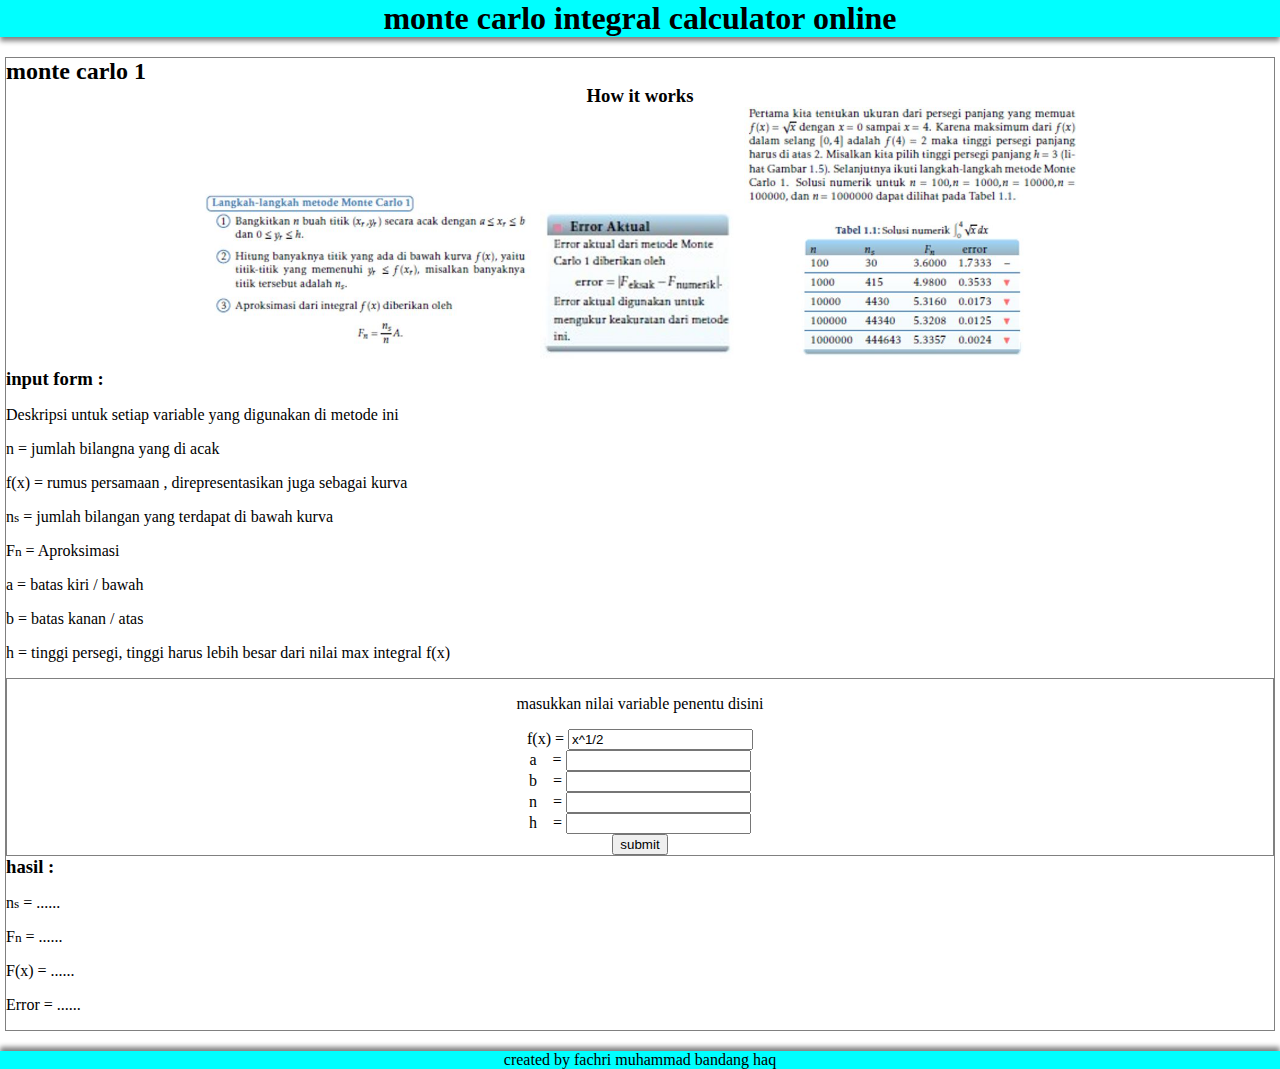
<file: index.html>
<!DOCTYPE html>
<html>
    <head>
        <title>Monte carlo integral calculator online</title>
        <meta charset="UTF-8">
        <meta name="viewport" content="width=device-width, initial-scale=1">
        <link rel="stylesheet" href="styles.css">
    </head> 
    <body>
        <header>
            <h1>monte carlo integral calculator online</h1>
        </header>
        <div class="monte-carlo">
            <div class="method">
                <h2>monte carlo 1</h2>
                <div class="img-container">
                    <h3>How it works</h3>
                    <img src="image/metode.JPG" alt="Dummy Image">
                    <img src="image/error.JPG" alt="Dummy Image" style="width: 200px;">
                    <img src="image/sample soal.JPG" alt="Dummy Image">
                </div> 
            </div>
            <form class="monte-carlo-input">
                <h3> input form : </h3>
                <p>Deskripsi untuk setiap variable yang digunakan di metode ini</p>
                <div class="var-desc">
                    <p> n = jumlah bilangna yang di acak </p>
                    <p> f(x) = rumus persamaan , direpresentasikan juga sebagai kurva</p>
                    <p> n<small>s</small> = jumlah bilangan yang terdapat di bawah kurva</p>
                    <p> F<small>n</small> = Aproksimasi </p>
                    <p> a = batas kiri / bawah </p>
                    <p> b = batas kanan / atas </p>
                    <p> h = tinggi persegi, tinggi harus lebih besar dari nilai max integral f(x) </p>
                </div>
                <div class="var-input">
                    <p>masukkan nilai variable penentu disini</p>
                    <label for="fx">f(x) = </label>
                    <input type="text" id="fx" name="fx" value="x^1/2" readonly></br>
                    <label for="a">a &nbsp;&nbsp;&nbsp;= </label>
                    <input type="number" id="a" name="a"></br>
                    <label for="b">b &nbsp;&nbsp;&nbsp;= </label>
                    <input type="number" id="b" name="b"></br>
                    <label for="n">n &nbsp;&nbsp;&nbsp;= </label>
                    <input type="number" id="n" name="n" step=10></br>
                    <label for="h">h &nbsp;&nbsp;&nbsp;= </label>
                    <input type="number" id="h" name="h"></br>
                    <button type="button" id="submit">submit</button> 
                </div>
            </form>
            <div class="var-output">
                <h3> hasil : </h3>
                <p> n<small>s</small> = <span id="var-ns"> ...... </span> </p>
                <p> F<small>n</small> = <span id="var-Fn"> ...... </span>  </p>
                <p> F(x) = <span id="var-Fx"> ...... </span>  </p>
                <p> Error = <span id="var-Error"> ...... </span>  </p>
            </div>
        </div>
        <footer>
            <span>
                created by fachri muhammad bandang haq
            </span>
        </footer>
        <script type="text/javascript" src="monte-carlo-computional.js"></script>
    </body>
</html>
</file>
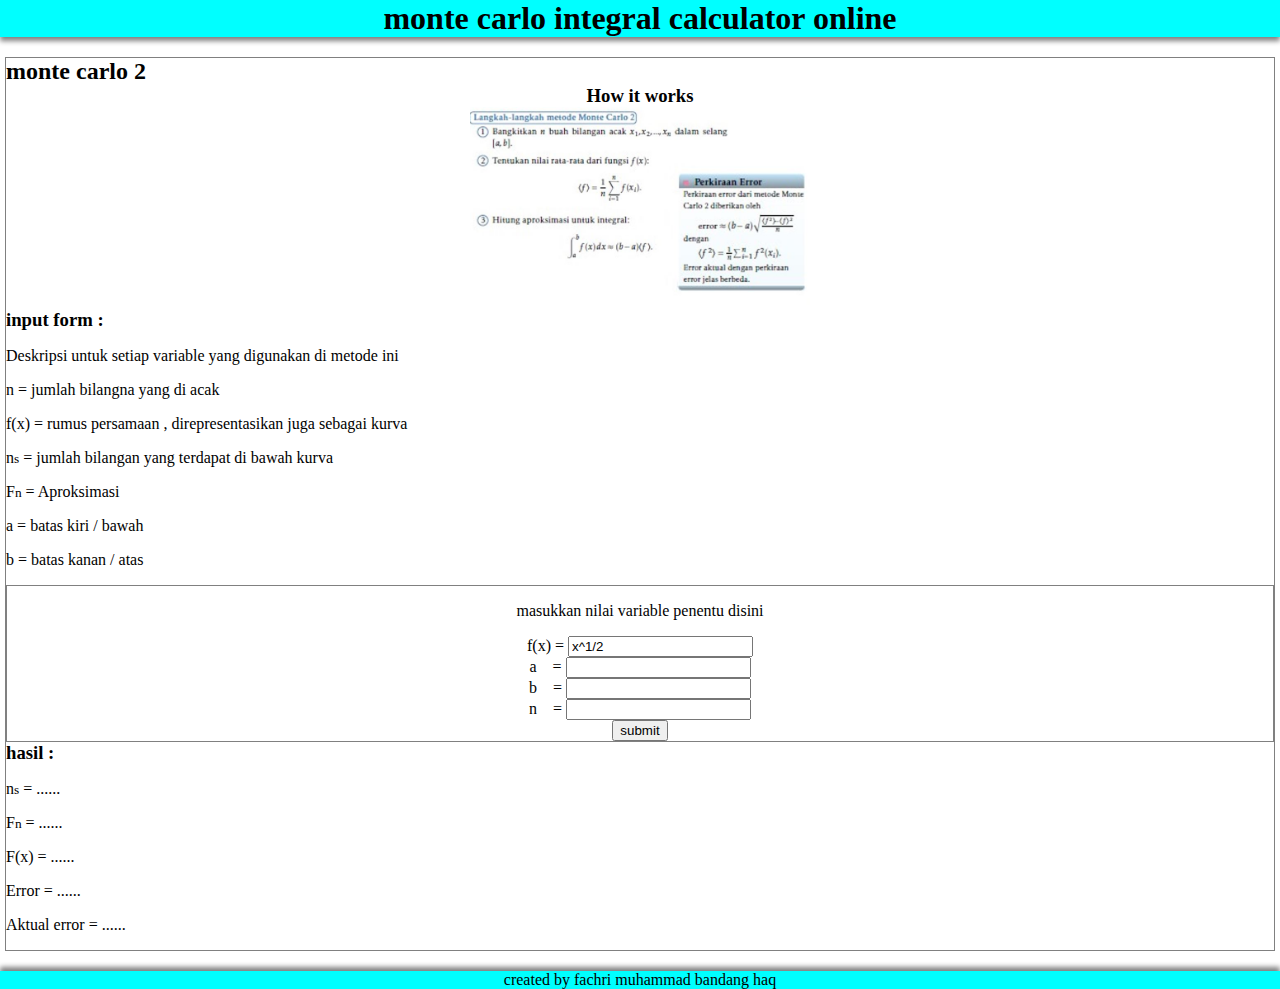
<file: montecarlo2.html>
<!DOCTYPE html>
<html>
    <head>
        <title>Monte carlo integral calculator online</title>
        <meta charset="UTF-8">
        <meta name="viewport" content="width=device-width, initial-scale=1">
        <link rel="stylesheet" href="styles.css">
    </head> 
    <body>
        <header>
            <h1>monte carlo integral calculator online</h1>
        </header>
        <div class="monte-carlo">
            <div class="method">
                <h2>monte carlo 2</h2>
                <div class="img-container">
                    <h3>How it works</h3>
                    <img src="image/metode2.JPG" alt="Dummy Image">
                </div> 
            </div>
            <form class="monte-carlo-input">
                <h3> input form : </h3>
                <p>Deskripsi untuk setiap variable yang digunakan di metode ini</p>
                <div class="var-desc">
                    <p> n = jumlah bilangna yang di acak </p>
                    <p> f(x) = rumus persamaan , direpresentasikan juga sebagai kurva</p>
                    <p> n<small>s</small> = jumlah bilangan yang terdapat di bawah kurva</p>
                    <p> F<small>n</small> = Aproksimasi </p>
                    <p> a = batas kiri / bawah </p>
                    <p> b = batas kanan / atas </p>
                </div>
                <div class="var-input">
                    <p>masukkan nilai variable penentu disini</p>
                    <label for="fx">f(x) = </label>
                    <input type="text" id="fx" name="fx" value="x^1/2" readonly></br>
                    <label for="a">a &nbsp;&nbsp;&nbsp;= </label>
                    <input type="number" id="a" name="a"></br>
                    <label for="b">b &nbsp;&nbsp;&nbsp;= </label>
                    <input type="number" id="b" name="b"></br>
                    <label for="n">n &nbsp;&nbsp;&nbsp;= </label>
                    <input type="number" id="n" name="n" step=10></br>
                    <button type="button" id="submit2">submit</button> 
                </div>
            </form>
            <div class="var-output">
                <h3> hasil : </h3>
                <p> n<small>s</small> = <span id="var-ns"> ...... </span> </p>
                <p> F<small>n</small> = <span id="var-Fn"> ...... </span>  </p>
                <p> F(x) = <span id="var-Fx"> ...... </span>  </p>
                <p> Error = <span id="var-Error"> ...... </span>  </p>
                <p> Aktual error = <span id="var-Error2"> ...... </span>  </p>
            </div>
        </div>
        <footer>
            <span>
                created by fachri muhammad bandang haq
            </span>
        </footer>
        <script type="text/javascript" src="monte-carlo-computional.js"></script>
    </body>
</html>
</file>
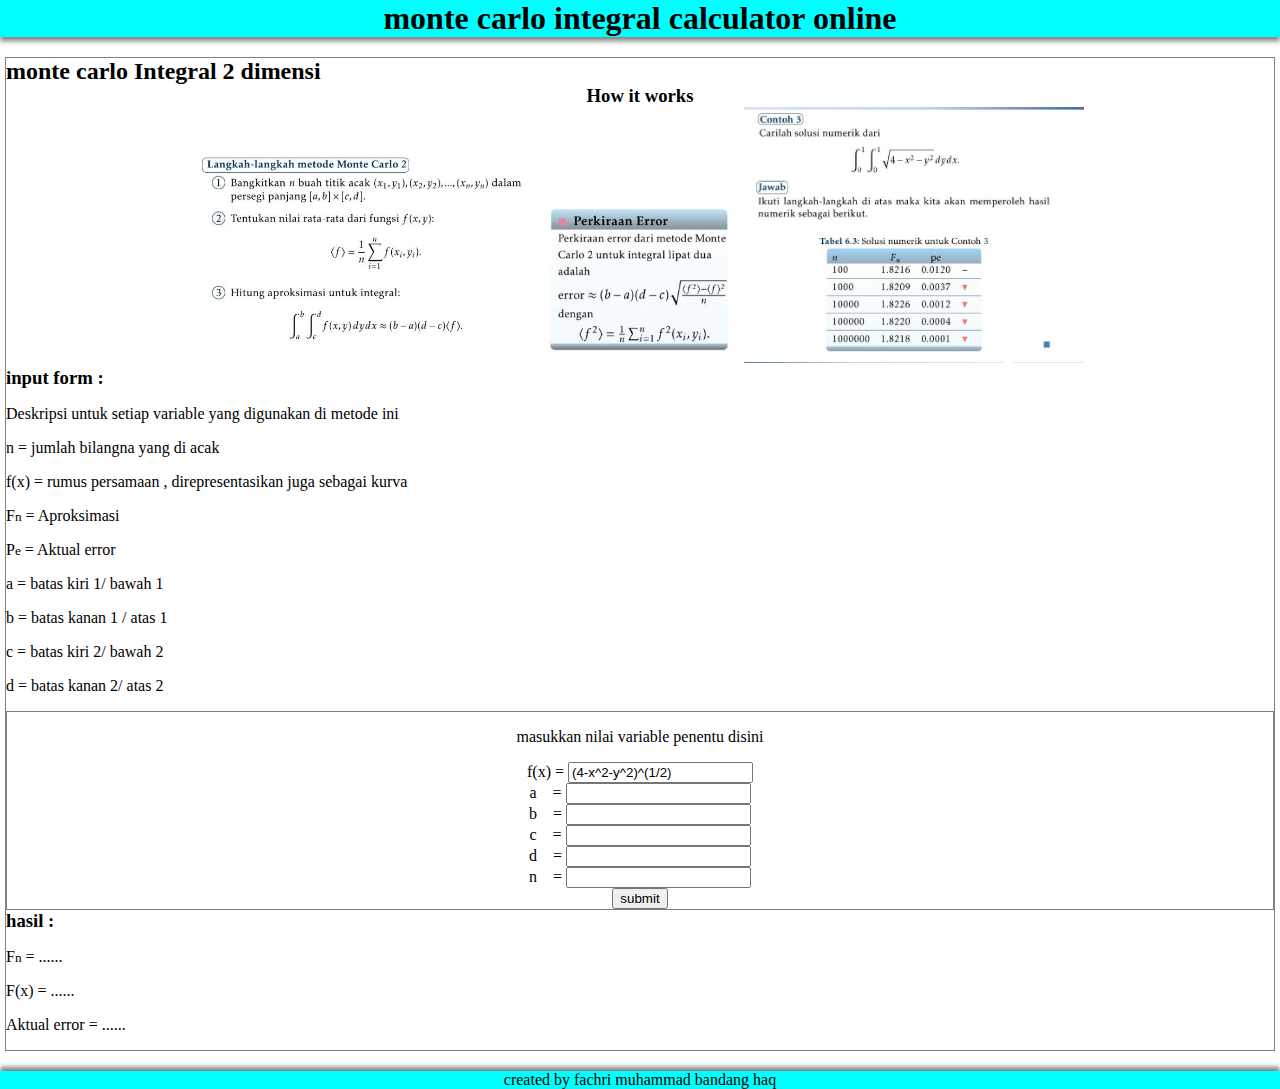
<file: montecarlo3.html>
<!DOCTYPE html>
<html>
    <head>
        <title>Monte carlo integral calculator online</title>
        <meta charset="UTF-8">
        <meta name="viewport" content="width=device-width, initial-scale=1">
        <link rel="stylesheet" href="styles.css">
    </head> 
    <body>
        <header>
            <h1>monte carlo integral calculator online</h1>
        </header>
        <div class="monte-carlo">
            <div class="method">
                <h2>monte carlo Integral 2 dimensi</h2>
                <div class="img-container">
                    <h3>How it works</h3>
                    <img src="image/metode3.JPG" alt="Dummy Image">
                    <img src="image/error2.JPG" alt="Dummy Image" style="width: 200px;">
                    <img src="image/sample soal 2.JPG" alt="Dummy Image">
                </div> 
            </div>
            <form class="monte-carlo-input">
                <h3> input form : </h3>
                <p>Deskripsi untuk setiap variable yang digunakan di metode ini</p>
                <div class="var-desc">
                    <p> n = jumlah bilangna yang di acak </p>
                    <p> f(x) = rumus persamaan , direpresentasikan juga sebagai kurva</p>
                    <p> F<small>n</small> = Aproksimasi </p>
                    <p> P<small>e</small> = Aktual error </p>
                    <p> a = batas kiri 1/ bawah 1</p>
                    <p> b = batas kanan 1 / atas 1</p>
                    <p> c = batas kiri 2/ bawah 2</p>
                    <p> d = batas kanan 2/ atas 2</p>
                </div>
                <div class="var-input">
                    <p>masukkan nilai variable penentu disini</p>
                    <label for="fx">f(x) = </label>
                    <input type="text" id="fx" name="fx" value="(4-x^2-y^2)^(1/2)" readonly></br>
                    <label for="a">a &nbsp;&nbsp;&nbsp;= </label>
                    <input type="number" id="a" name="a"></br>
                    <label for="b">b &nbsp;&nbsp;&nbsp;= </label>
                    <input type="number" id="b" name="b"></br>
                    <label for="c">c &nbsp;&nbsp;&nbsp;= </label>
                    <input type="number" id="c" name="c"></br>
                    <label for="d">d &nbsp;&nbsp;&nbsp;= </label>
                    <input type="number" id="d" name="d"></br>
                    <label for="n">n &nbsp;&nbsp;&nbsp;= </label>
                    <input type="number" id="n" name="n" step=10></br>
                    <button type="button" id="submit3">submit</button> 
                </div>
            </form>
            <div class="var-output">
                <h3> hasil : </h3>
                <p> F<small>n</small> = <span id="var-Fn"> ...... </span>  </p>
                <p> F(x) = <span id="var-Fx"> ...... </span>  </p>
                <p> Aktual error = <span id="var-Error2"> ...... </span>  </p>
            </div>
        </div>
        <footer>
            <span>
                created by fachri muhammad bandang haq
            </span>
        </footer>
        <script type="text/javascript" src="monte-carlo-computional.js"></script>
    </body>
</html>
</file>
<file: styles.css>
body, html{
    margin: 0;
    padding: 0;
}
header{
    background-color: aqua;
    text-align: center;
    box-shadow: 0px 4px 5px gray;
    margin-bottom: 20px;
}
.img-container{
    text-align: center;
}
img{
    max-width: 340px;
    margin: 0px 5p 0px 5px;
}
h1,h2,h3{
    margin: 0;
}
.monte-carlo{
    margin: 5px;
    border: solid 0.1px gray;
}
.var-input{
    border: solid 0.1px gray;
    text-align: center;
}
footer{
    box-shadow: 0px -4px 5px gray;
    margin-top: 20px;
    background-color: aqua;
    text-align: center;
}
</file>
